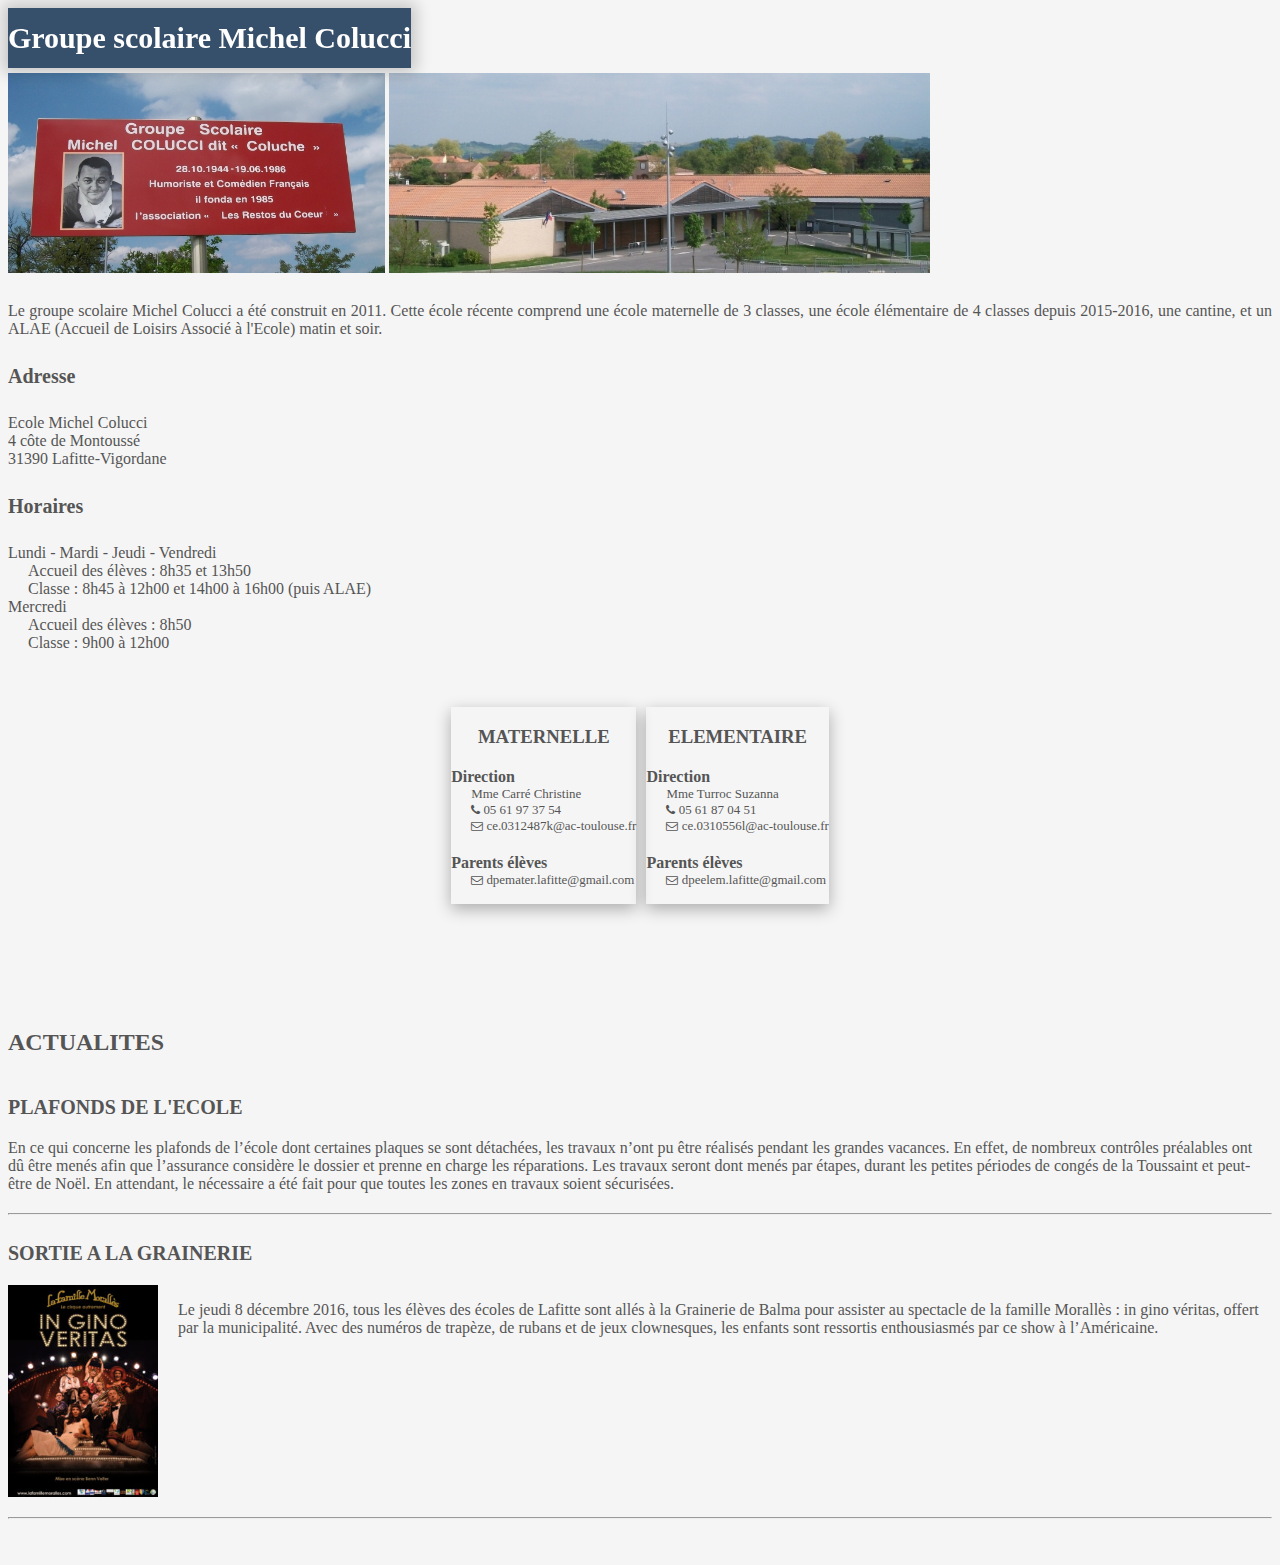
<file: index.html>
<!DOCTYPE html>
<html lang="en">
<head>
  <meta charset="UTF-8">
  <meta name="viewport" content="width=device-width, initial-scale=1.0">
  <meta http-equiv="X-UA-Compatible" content="ie=edge">
  <title>Document</title>
  <link href="https://maxcdn.bootstrapcdn.com/bootstrap/4.0.0-beta.2/css/bootstrap.min.css" rel="stylesheet" integrity="sha384-PsH8R72JQ3SOdhVi3uxftmaW6Vc51MKb0q5P2rRUpPvrszuE4W1povHYgTpBfshb" crossorigin="anonymous">
  <link href="https://maxcdn.bootstrapcdn.com/font-awesome/4.7.0/css/font-awesome.min.css" rel="stylesheet" integrity="sha384-wvfXpqpZZVQGK6TAh5PVlGOfQNHSoD2xbE+QkPxCAFlNEevoEH3Sl0sibVcOQVnN" crossorigin="anonymous">
  <link rel="stylesheet" href="css/style.css">
</head>
<body>
  <header class="site-header col-12">
    <h1>Groupe scolaire Michel Colucci</h1>
  </header>
  <div class="wrapper">
    <div class="container">
      <section class="row">
        <img src="img/plaque_ecole_init.JPG" class="img-accueil col-6" alt="">
        <img src="img/header-img2.jpg" class="img-accueil col-6" alt="">
        <p class="col-12 description">
            Le groupe scolaire Michel Colucci a été construit en 2011.
            Cette école récente comprend une école maternelle de 3 classes, une école élémentaire de 4 classes depuis 2015-2016, une cantine, et un ALAE (Accueil de Loisirs Associé à l'Ecole) matin et soir.          
        </p>
        <div class="d-flex justify-content-around col-12">
          <div>
            <h4>Adresse</h4>
            <p class="top-buffer">
              Ecole Michel Colucci<br>4 côte de Montoussé<br>31390 Lafitte-Vigordane
            </p>
          </div>
          <div>
            <h4>Horaires</h4>
            <span>
              <ul class="no-bullet no-padding top-buffer">
                Lundi - Mardi - Jeudi - Vendredi
                <ul class="no-bullet">
                  <li>Accueil des élèves : 8h35 et 13h50</li>
                  <li>Classe : 8h45 à 12h00 et 14h00 à 16h00 (puis ALAE)</li>
                </ul>
                Mercredi
                <ul class="no-bullet">
                  <li>Accueil des élèves : 8h50</li>
                  <li>Classe : 9h00 à 12h00</li>
                </ul>
            </span>
          </div>
        </div>
      </section>

      <section class="row ecoles mx-auto">
        <article class="mater card col-6 mx-2">
          <a href="mater.html">          
            <div class="card-body">
              <h3 class="card-title">
                MATERNELLE
              </h3>
              <p class="card-text">
                <ul class="no-bullet no-padding top-buffer">
                  <li>
                    <strong>Direction</strong>
                    <ul class="no-bullet">
                      <li>Mme Carré Christine</li>
                      <li>
                        <i class="fa fa-phone"></i> 05 61 97 37 54
                      </li>
                      <li>
                        <i class="fa fa-envelope-o"></i> ce.0312487k@ac-toulouse.fr
                      </li>
                    </ul>
                  </li>
                  <li class="top-buffer">
                    <strong>Parents élèves</strong>
                    <ul class="no-bullet">
                      <li>
                        <i class="fa fa-envelope-o"></i> dpemater.lafitte@gmail.com
                      </li>
                    </ul>
                  </li>
                </ul>
              </p>
            </div>
          </a>
        </article>
        <article class="mater card col-6 mx-2">
            <a href="elem.html">          
              <div class="card-body">
                <h3 class="card-title">
                  ELEMENTAIRE
                </h3>
                <p class="card-text">
                  <ul class="no-bullet no-padding top-buffer">
                    <li>
                      <strong>Direction</strong>
                      <ul class="no-bullet">
                        <li>Mme Turroc Suzanna</li>
                        <li>
                          <i class="fa fa-phone"></i> 05 61 87 04 51
                        </li>
                        <li>
                          <i class="fa fa-envelope-o"></i> ce.0310556l@ac-toulouse.fr
                        </li>
                      </ul>
                    </li>
                    <li class="top-buffer">
                      <strong>Parents élèves</strong>
                      <ul class="no-bullet">
                        <li>
                          <i class="fa fa-envelope-o"></i> dpeelem.lafitte@gmail.com
                        </li>
                      </ul>
                    </li>
                  </ul>
                </p>
              </div>
            </a>
          </article>

      <section class="actualites">
        <h2>ACTUALITES</h2>
        <article class="post">
            <h4 class="post-title">PLAFONDS DE L'ECOLE</h4>
            <div class="post-content">
              En ce qui concerne les plafonds de l’école dont certaines plaques se sont détachées, les travaux n’ont pu être réalisés pendant les grandes vacances. En effet, de nombreux contrôles préalables ont dû être menés afin que l’assurance considère le dossier et prenne en charge les réparations. Les travaux seront dont menés par étapes, durant les petites périodes de congés de la Toussaint et peut-être de Noël. En attendant, le nécessaire a été fait pour que toutes les zones en travaux soient sécurisées.
            </div>
        </article>      
        <hr>
        <article class="post">
            <h4 class="post-title">SORTIE A LA GRAINERIE</h4>
            <div class="post-content">
              <div><img src="img/IN-GINO-VERITAS-212x300.jpg" alt=""></div>
              <p>
                  Le jeudi 8 décembre 2016, tous les élèves des écoles de Lafitte sont allés à la Grainerie de Balma pour assister au spectacle de la famille Morallès : in gino véritas, offert par la municipalité. Avec des numéros de trapèze, de rubans et de jeux clownesques, les enfants sont ressortis enthousiasmés par ce show à l’Américaine.
              </p>
            </div>
          </article>
        <hr>
      </section>
    </div>
  </div>
</body>
</html>
</file>
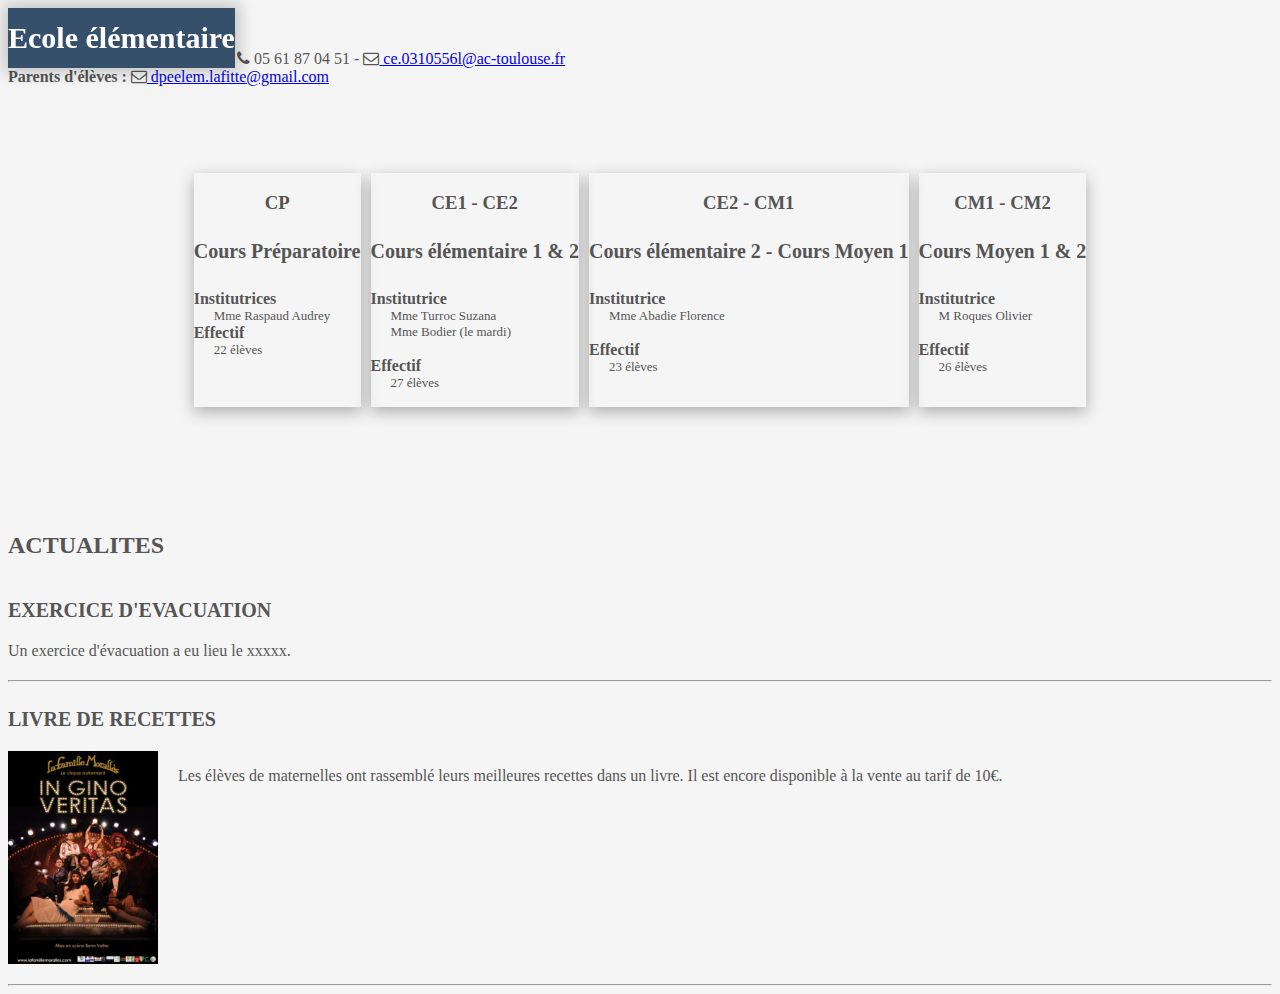
<file: elem.html>
<!DOCTYPE html>
<html lang="en">
<head>
  <meta charset="UTF-8">
  <meta name="viewport" content="width=device-width, initial-scale=1.0">
  <meta http-equiv="X-UA-Compatible" content="ie=edge">
  <title>Document</title>
  <link href="https://maxcdn.bootstrapcdn.com/bootstrap/4.0.0-beta.2/css/bootstrap.min.css" rel="stylesheet" integrity="sha384-PsH8R72JQ3SOdhVi3uxftmaW6Vc51MKb0q5P2rRUpPvrszuE4W1povHYgTpBfshb" crossorigin="anonymous">
  <link href="https://maxcdn.bootstrapcdn.com/font-awesome/4.7.0/css/font-awesome.min.css" rel="stylesheet" integrity="sha384-wvfXpqpZZVQGK6TAh5PVlGOfQNHSoD2xbE+QkPxCAFlNEevoEH3Sl0sibVcOQVnN" crossorigin="anonymous">
  <link rel="stylesheet" href="css/style.css">
</head>
<body>
  <header class="site-header col-12">
    <h1>Ecole élémentaire</h1>
  </header>
  <div class="mater-header col-12">
    <p>
      <b>Direction :</b>
      Mme Turroc Suzanna
      - <i class="fa fa-phone"></i> 05 61 87 04 51
      - <i class="fa fa-envelope-o"></i><a href="mailto:ce.0310556l@ac-toulouse.fr"> ce.0310556l@ac-toulouse.fr</a>
      <br>
      <b>Parents d'élèves :</b>
      <i class="fa fa-envelope-o"></i><a href="mailto:dpeelem.lafitte@gmail.com"> dpeelem.lafitte@gmail.com</a>
    </p>    
  </div>
  
  <section class="row ecoles mx-auto">
    <article class="card col-2 mx-2">
      <a href="#">          
        <div class="card-body">
          <h3 class="card-title">
            CP
          </h3>
          <h4 class="card-title">Cours Préparatoire</h4>
          <p class="card-text">
            <ul class="no-bullet no-padding top-buffer">
              <li>
                <strong>Institutrices</strong>
                <ul class="no-bullet">
                  <li>Mme Raspaud Audrey</li>
                </ul>
              </li>
              <li>
                <strong>Effectif</strong>
                <ul class="no-bullet">
                  <li>22 élèves</li>
                </ul>
              </li>                         
            </ul>
          </p>
        </div>
      </a>
    </article>
    <article class="card col-2 mx-2">
      <a href="#">          
          <div class="card-body">
            <h3 class="card-title">
              CE1 - CE2
            </h3>
            <h4 class="card-title">Cours élémentaire 1 & 2</h4>
            <p class="card-text">
              <ul class="no-bullet no-padding top-buffer">
                <li>
                  <strong>Institutrice</strong>
                  <ul class="no-bullet">
                    <li>Mme Turroc Suzana</li>
                    <li>Mme Bodier (le mardi)</li>                    
                    <br>
                  </ul>
                </li>
                <li>
                  <strong>Effectif</strong>
                  <ul class="no-bullet">
                    <li>27 élèves</li>
                  </ul>
                </li>                         
              </ul>
            </p>
          </div>
        </a>
    </article>
    
    <article class="card col-2 mx-2">
      <a href="#">          
          <div class="card-body">
            <h3 class="card-title">
              CE2 - CM1
            </h3>
            <h4 class="card-title">Cours élémentaire 2 - Cours Moyen 1</h4>
            <p class="card-text">
              <ul class="no-bullet no-padding top-buffer">
                <li>
                  <strong>Institutrice</strong>
                  <ul class="no-bullet">
                    <li>Mme Abadie Florence</li>
                    <br>
                  </ul>
                </li>
                <li>
                  <strong>Effectif</strong>
                  <ul class="no-bullet">
                    <li>23 élèves</li>
                  </ul>
                </li>                         
              </ul>
            </p>
          </div>
        </a>
    </article>

    <article class="card col-2 mx-2">
      <a href="#">          
          <div class="card-body">
            <h3 class="card-title">
              CM1 - CM2
            </h3>
            <h4 class="card-title">Cours Moyen 1 & 2</h4>
            <p class="card-text">
              <ul class="no-bullet no-padding top-buffer">
                <li>
                  <strong>Institutrice</strong>
                  <ul class="no-bullet">
                    <li>M Roques Olivier</li>
                    <br>
                  </ul>
                </li>
                <li>
                  <strong>Effectif</strong>
                  <ul class="no-bullet">
                    <li>26 élèves</li>
                  </ul>
                </li>                         
              </ul>
            </p>
          </div>
        </a>
    </article>

  </section>
  <div class="container">
  <section class="actualites">
    <h2>ACTUALITES</h2>
    <article class="post">
        <h4 class="post-title">EXERCICE D'EVACUATION</h4>
        <div class="post-content">
          Un exercice d'évacuation a eu lieu le xxxxx.
        </div>
    </article>      
    <hr>
    <article class="post">
        <h4 class="post-title">LIVRE DE RECETTES</h4>
        <div class="post-content">
          <div><img src="img/IN-GINO-VERITAS-212x300.jpg" alt=""></div>
          <p>
              Les élèves de maternelles ont rassemblé leurs meilleures recettes dans un livre.
              Il est encore disponible à la vente au tarif de 10€.
          </p>
        </div>
      </article>
    <hr>
  </section>
</div>
</body>
</file>
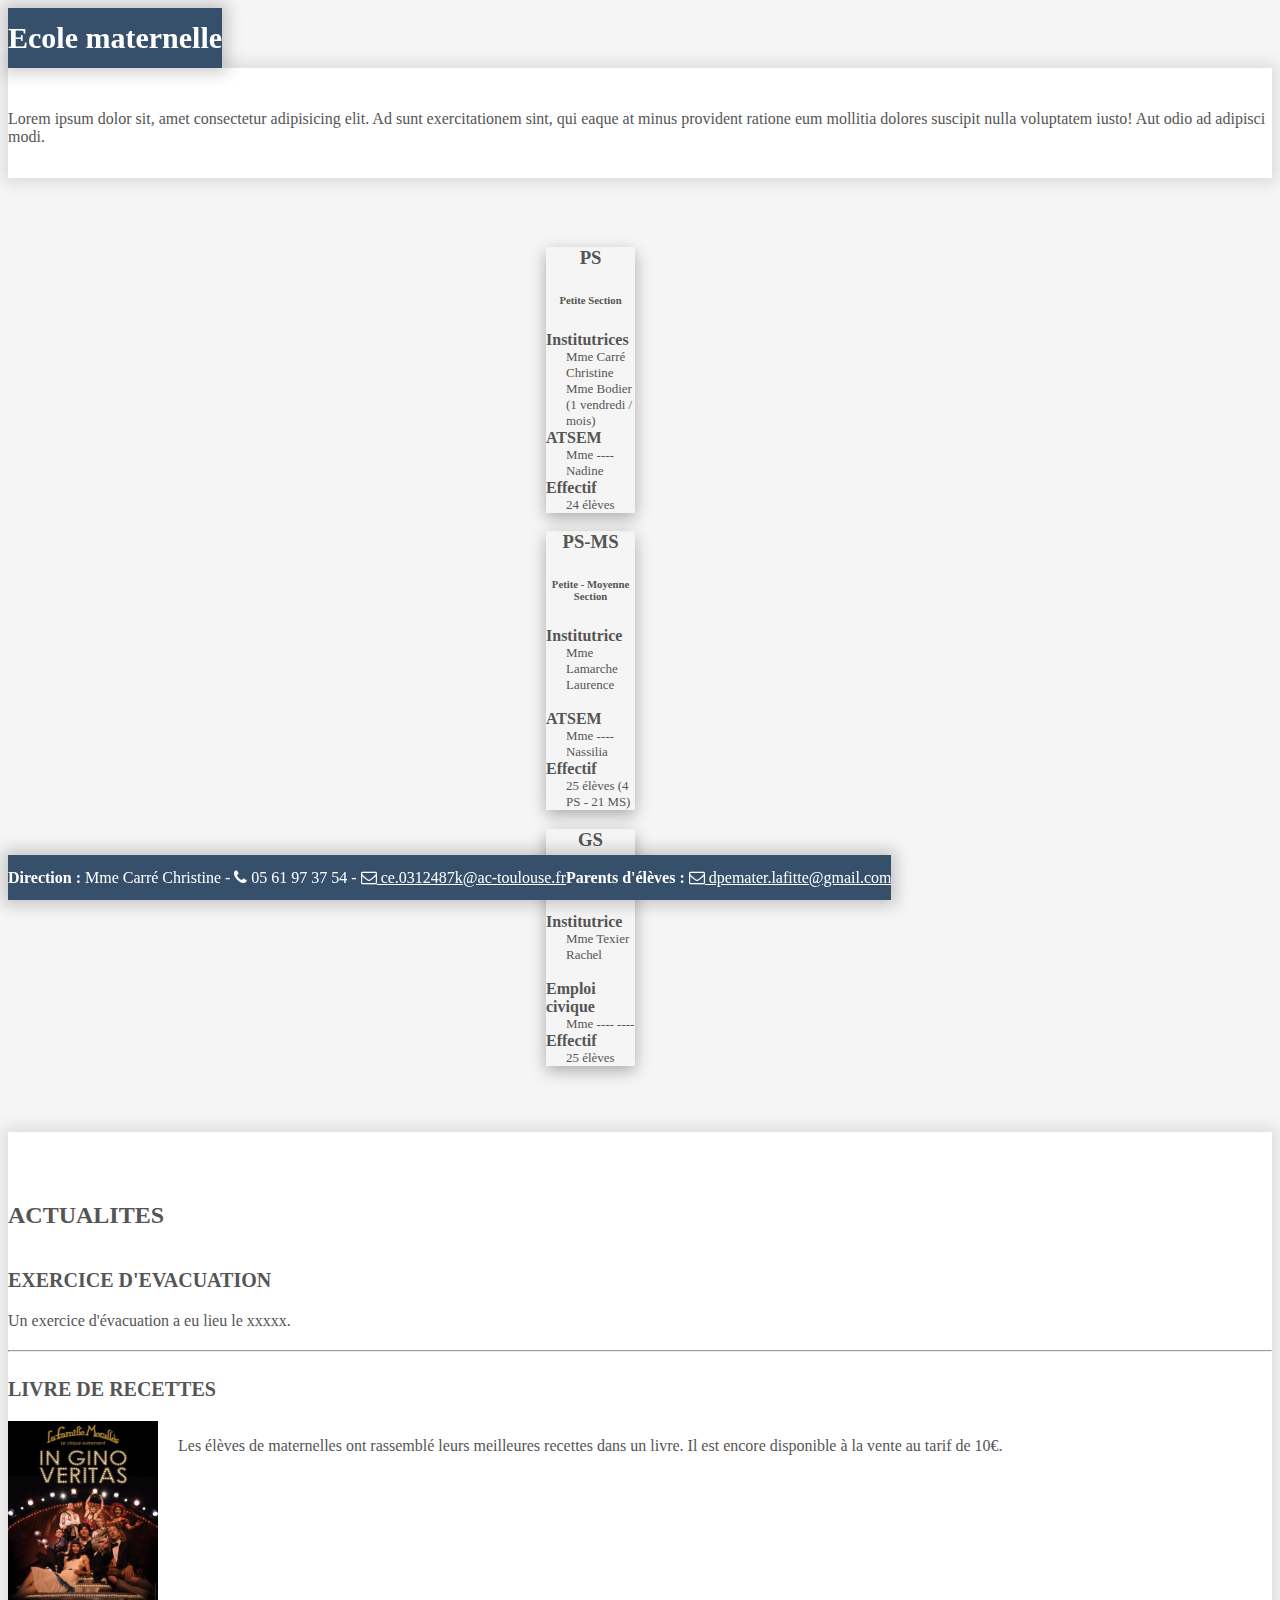
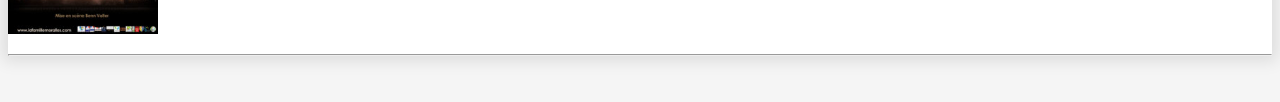
<file: mater.html>
<!DOCTYPE html>
<html lang="en">
<head>
  <meta charset="UTF-8">
  <meta name="viewport" content="width=device-width, initial-scale=1.0">
  <meta http-equiv="X-UA-Compatible" content="ie=edge">
  <title>Document</title>
  <link href="https://maxcdn.bootstrapcdn.com/bootstrap/4.0.0-beta.2/css/bootstrap.min.css" rel="stylesheet" integrity="sha384-PsH8R72JQ3SOdhVi3uxftmaW6Vc51MKb0q5P2rRUpPvrszuE4W1povHYgTpBfshb" crossorigin="anonymous">
  <link href="https://maxcdn.bootstrapcdn.com/font-awesome/4.7.0/css/font-awesome.min.css" rel="stylesheet" integrity="sha384-wvfXpqpZZVQGK6TAh5PVlGOfQNHSoD2xbE+QkPxCAFlNEevoEH3Sl0sibVcOQVnN" crossorigin="anonymous">
  <link rel="stylesheet" href="css/style.css">
</head>
<body>
  <header class="site-header col-12">
    <h1>Ecole maternelle</h1>
  </header>
  <div class="wrapper">
    <div class="mater-header shadow col-12">
      <div class="container">
          <p>
              Lorem ipsum dolor sit, amet consectetur adipisicing elit. Ad sunt exercitationem sint, qui eaque at minus provident ratione eum mollitia dolores suscipit nulla voluptatem iusto! Aut odio ad adipisci modi.
            </p>    
      </div>
      
    </div>    

    <section class="ecoles">
      <div class="container">
        <div class="row">
          <div class="d-flex justify-content-center col-12">
            <article class="card col-3 mx-2">
              <a href="#">          
                <div class="card-body">
                  <h3 class="card-title">
                    PS
                  </h3>
                  <h6 class="card-subtitle text-muted">Petite Section</h6>
                  <p class="card-text">
                    <ul class="no-bullet no-padding top-buffer">
                      <li>
                        <strong>Institutrices</strong>
                        <ul class="no-bullet">
                          <li>Mme Carré Christine</li>
                          <li>Mme Bodier (1 vendredi / mois)</li>
                        </ul>
                      </li>
                      <li>
                        <strong>ATSEM</strong>
                        <ul class="no-bullet">
                          <li>Mme ---- Nadine</li>
                        </ul>
                      </li>
                      <li>
                        <strong>Effectif</strong>
                        <ul class="no-bullet">
                          <li>24 élèves</li>
                        </ul>
                      </li>                         
                    </ul>
                  </p>
                </div>
              </a>
            </article>
            <article class="card col-3 mx-2">
              <a href="#">          
                <div class="card-body">
                  <h3 class="card-title">
                    PS-MS
                  </h3>
                  <h6 class="card-subtitle text-muted">Petite - Moyenne Section</h6>
                  <p class="card-text">
                    <ul class="no-bullet no-padding top-buffer">
                      <li>
                        <strong>Institutrice</strong>
                        <ul class="no-bullet">
                          <li>Mme Lamarche Laurence</li>
                          <br>
                        </ul>
                      </li>
                      <li>
                        <strong>ATSEM</strong>
                        <ul class="no-bullet">
                          <li>Mme ---- Nassilia</li>
                        </ul>
                      </li>
                      <li>
                        <strong>Effectif</strong>
                        <ul class="no-bullet">
                          <li>25 élèves (4 PS - 21 MS)</li>
                        </ul>
                      </li>                         
                    </ul>
                  </p>
                </div>
              </a>
            </article>
            <article class="card col-3 mx-2">
              <a href="#">          
                <div class="card-body">
                  <h3 class="card-title">
                    GS
                  </h3>
                  <h6 class="card-subtitle text-muted">Grande Section</h6>
                  <p class="card-text">
                    <ul class="no-bullet no-padding top-buffer">
                      <li>
                        <strong>Institutrice</strong>
                        <ul class="no-bullet">
                          <li>Mme Texier Rachel</li>
                          <br>
                        </ul>
                      </li>
                      <li>
                        <strong>Emploi civique</strong>
                        <ul class="no-bullet">
                          <li>Mme ---- ----</li>
                        </ul>
                      </li>
                      <li>
                        <strong>Effectif</strong>
                        <ul class="no-bullet">
                          <li>25 élèves</li>
                        </ul>
                      </li>                         
                    </ul>
                  </p>
                </div>
              </a>
            </article>
          </div>
        </div>
      </div>
    </section>

    <section class="actualites shadow">
      <div class="container">
        <h2>ACTUALITES</h2>
        <article class="post">
          <h4 class="post-title">EXERCICE D'EVACUATION</h4>
          <div class="post-content">
            Un exercice d'évacuation a eu lieu le xxxxx.
          </div>
        </article>      
        <hr>
        <article class="post">
          <h4 class="post-title">LIVRE DE RECETTES</h4>
          <div class="post-content">
            <div><img src="img/IN-GINO-VERITAS-212x300.jpg" alt=""></div>
            <p>
                Les élèves de maternelles ont rassemblé leurs meilleures recettes dans un livre.
                Il est encore disponible à la vente au tarif de 10€.
            </p>
          </div>
        </article>
        <hr>
      </div> 
      
    </section>

  </div>

  <footer class="site-footer col-12 d-flex justify-content-between">
    <span>
      <strong>Direction :</strong>
      Mme Carré Christine
      - <i class="fa fa-phone"></i> 05 61 97 37 54
      - <i class="fa fa-envelope-o"></i><a href="mailto:ce.0312487k@ac-toulouse.fr"> ce.0312487k@ac-toulouse.fr</a>      
    </span>
    <span>
      <b>Parents d'élèves :</b>
      <i class="fa fa-envelope-o"></i><a href="mailto:dpemater.lafitte@gmail.com"> dpemater.lafitte@gmail.com</a>
    </span>
  </footer>

</body>
</html>
</file>
<file: css/style.css>
body * {
  box-sizing: border-box;
}

body {
  color: #555;
  background: #f5f5f5;
}

.debug {
  border: 1px dashed red;
}

.site-header {
  display: flex;
  align-items: center;
  height: 60px;
  background-color: #364F6B;
  color: white;
  position: fixed;
  z-index: 999;
}

.site-footer {
  display: flex;
  align-items: center;
  height: 45px;
  background-color: #364F6B;
  color: white;
  position: fixed;
  bottom: 0;
  z-index: 999;
}

.site-footer a {
  color: inherit;
  text-decoration: underline;
}

.site-header,
.site-footer {
  box-shadow: 0 0 15px 5px rgba(0, 0, 0, 0.2);
}

.wrapper {
  padding: 60px 0 30px;
}

.mater-header {
  display: flex;
  align-items: center;
  height: 70px;
  padding: 60px 0 50px;
}

.img-accueil {
  margin: 5px auto 5px;
  height: 200px;
  width: auto;
}

ul {
  padding-left: 20px;
}

h1 {
  font-size: 30px;
}

h4 {
  font-size: 20px;
}

.card {
  margin: 5px;
  max-width: 45%;
  box-shadow: 0 5px 15px rgba(0, 0, 0, 0.3);
  transition: transform 0.3s ease-in-out;
}

.card:hover {
  transform: scale(1.05);
}

.card-title,
.card-subtitle {
  text-align: center;
}

.card a {
  text-decoration: none;
  color: inherit;
}

.ecoles {
  display: flex;
  justify-content: center;
  flex-flow: row wrap;
  margin-top: 50px;
}

.ecoles li *:not(strong) {
  font-size: 0.9em;
}

.description {
  text-align: justify;
  margin-top: 20px;
}

.no-bullet {
  list-style: none;
}

.no-padding {
  padding: 0;
}

.top-buffer {
  margin-top: 20px;
}

.test {
  display: inline-block
}

.shadow {
  background-color: #fff;
  box-shadow: 0 0 15px 5px rgba(0, 0, 0, 0.1);
}

.actualites {
  margin-top: 50px;
  padding-top: 50px;
}

.actualites h2 {
  margin-bottom: 40px;
}

.post {
  margin: 20px 0;
  clear: both;
}

.post-title {
  margin-bottom: 20px;
}

.post-content {
  display: flex;
}

.post-content img {
  width: 150px;
  height: auto;
  display: block;
  margin-right: 20px;
}
</file>
